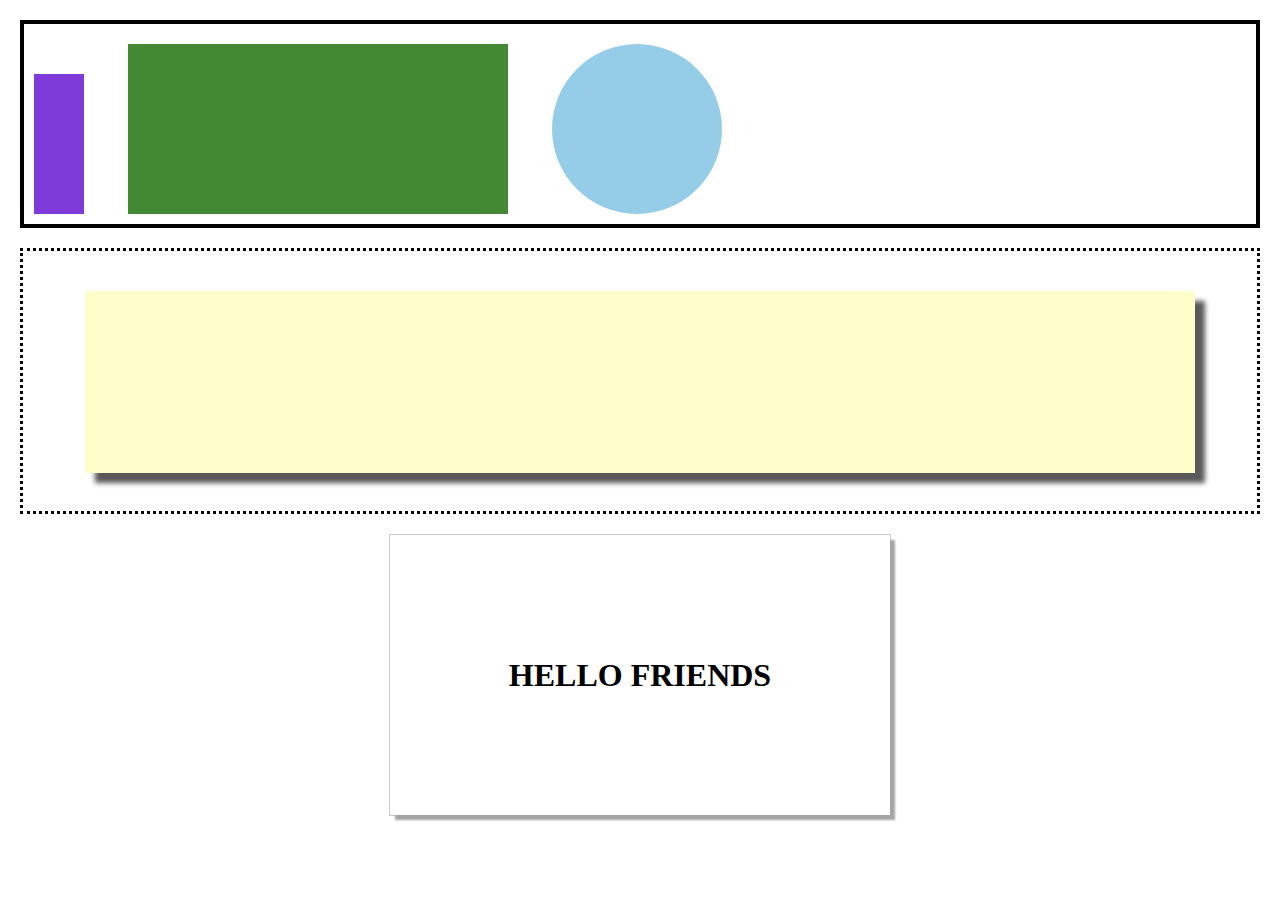
<file: second/index.html>
<!-- Put your HTML HERE, make sure to connect your index.css sheet -->
<!DOCTYPE html>
<html lang="en">
<head>
    <meta charset="UTF-8">
    <meta name="viewport" content="width=device-width, initial-scale=1.0">
    <meta http-equiv="X-UA-Compatible" content="ie=edge">
    <link rel="stylesheet" href="index.css">
    <title>Document</title>
</head>
<body>
    <div class="first">
        <div class="purple_box"></div>
        <div class="green_box"></div>
        <div class="circle"></div>
    </div>
    <div class="second">
        <div class="yellow_box"></div>
    </div>
    <div class="third">
        <h1 class="hello">Hello Friends</h1>
    </div>
</body>
</html>
</file>
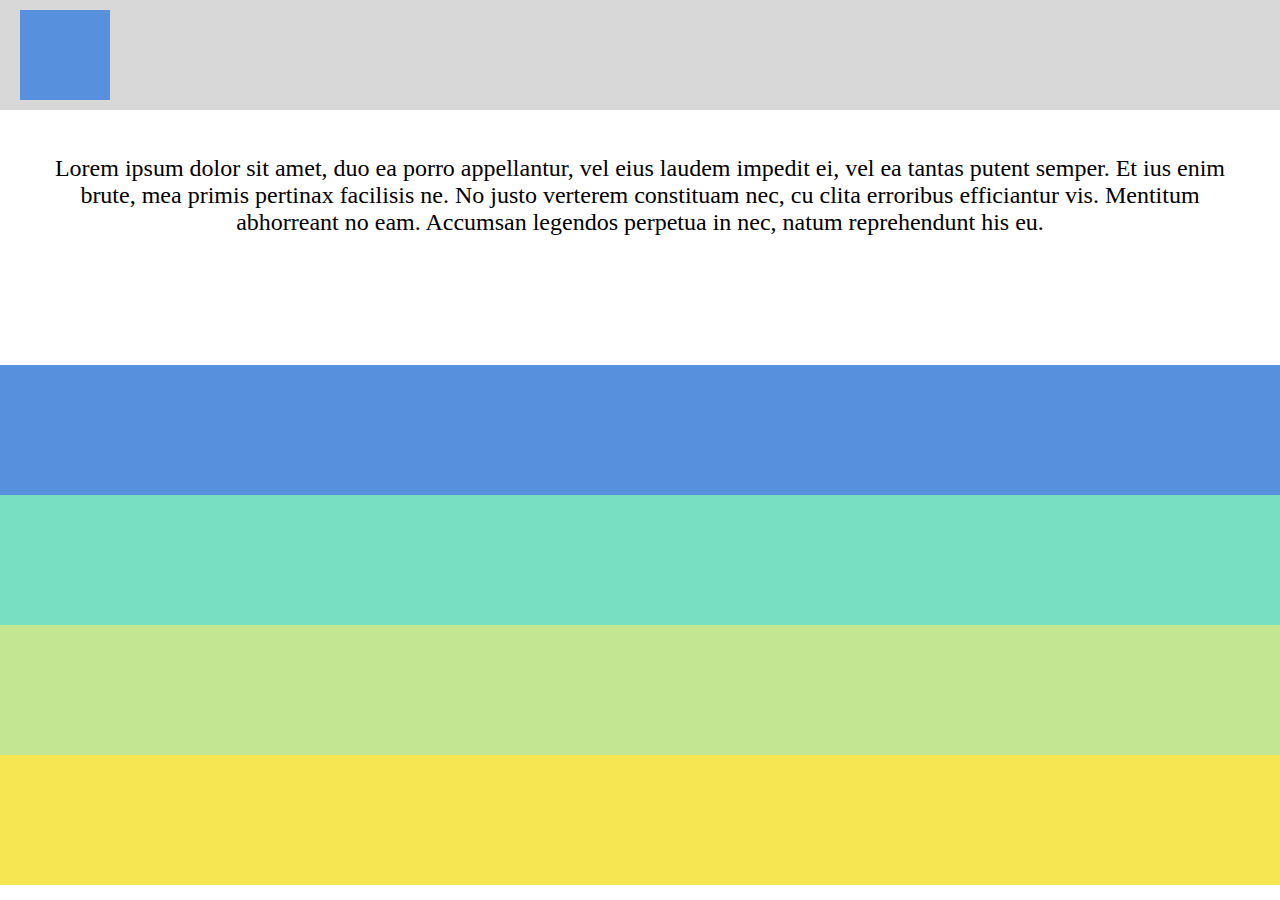
<file: third/index.html>
<!-- Put your HTML HERE, make sure to connect your index.css sheet -->
<!DOCTYPE html>
<html lang="en">
<head>
    <meta charset="UTF-8">
    <meta name="viewport" content="width=device-width, initial-scale=1.0">
    <meta http-equiv="X-UA-Compatible" content="ie=edge">
    <link rel="stylesheet" href="index.css">
    <title>Document</title>
</head>
<body>
    <div class="footer">
        <div class="box"></div>
    </div>
    <div class="paragraph">
        <p>Lorem ipsum dolor sit amet, duo ea porro appellantur, vel eius laudem impedit ei, vel ea tantas putent semper. Et ius enim brute, mea primis pertinax facilisis ne. No justo verterem constituam nec, cu clita erroribus efficiantur vis. Mentitum abhorreant no eam. Accumsan legendos perpetua in nec, natum reprehendunt his eu.</p>
    </div>
    <div class="blue"></div>
    <div class="teal"></div>
    <div class="green"></div>
    <div class="yellow"></div>
</body>
</html>
</file>
<file: second/index.css>
html * {
    margin: 0;
}

.first {
    height: 200px;
    border: 4px solid black;
    margin: 20px;
}

.purple_box {
    height: 140px;
    width: 50px;
    background: #7E3BD9;
    margin-left: 10px;
    margin-top: 50px;
    display: inline-block
}

.green_box {
    height: 170px;
    width: 380px;
    background: #438833;
    display: inline-block;
    margin: 0 40px;

}

.circle {
    height: 170px;
    width: 170px;
    background: #95CDE8;
    display: inline-block;
    border-radius: 50%
}

.second {
    height: 260px;
    border: dotted black;
    margin: 20px;
    
}

.yellow_box {
    width: 90%;
    height: 70%;
    background: #FEFECA;
    margin: 40px auto;
    box-shadow: 10px 10px 5px #595959;
}

.third {
    height: 280px;
    width: 500px;
    border: 1px solid #CBCBCB;
    margin: auto;
}

.hello {
    text-align: center;
    vertical-align: middle;
    line-height: 280px;
    text-transform: uppercase;
    box-shadow: 5px 5px 2px #A4A4A4;  
}
</file>
<file: third/index.css>
html * {
    margin: 0;
}

.footer {
    height: 110px;
    background: #D8D8D8;
}

.box {
    height: 90px;
    width: 90px;
    margin-left: 20px;
    top: 10px;
    background: #5790DC;
    position: relative;
}

.paragraph {
    height: 255px;
    background: #FFFFFF;
}

p {
    font-size: 24px;
    text-align: center;
    vertical-align: middle;
    padding: 45px;
}

.blue {
    height: 130px;
    background: #5790DC;
}

.teal {
    height: 130px;
    background: #79DFC3
}

.green {
    height: 130px;
    background: #C2E691;
}

.yellow {
    height: 130px;
    background: #F6E652;
}
</file>
